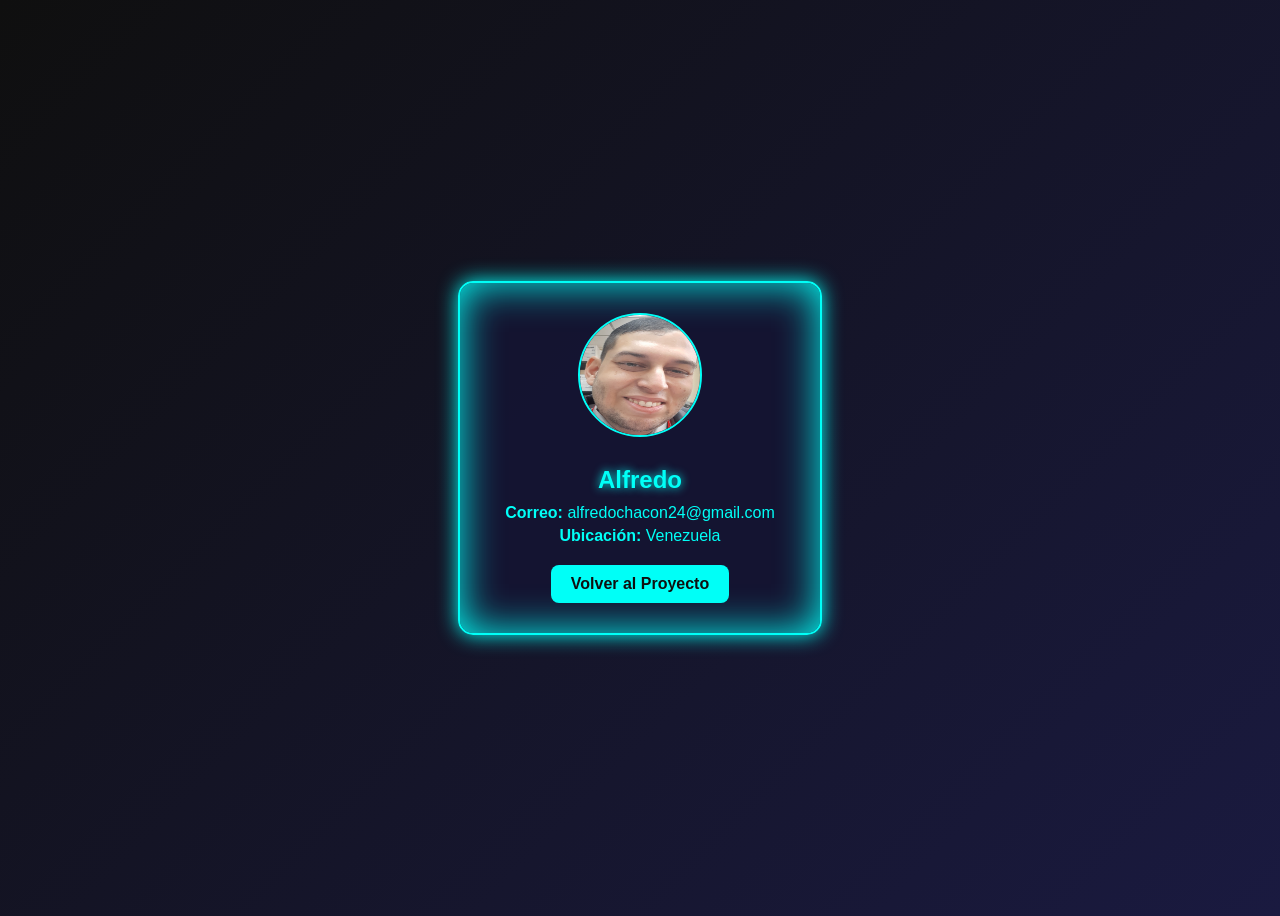
<file: tarjeta.html>
<!DOCTYPE html>
<html lang="es">

<head>
    <meta charset="UTF-8">
    <meta name="viewport" content="width=device-width, initial-scale=1.0">
    <title>Tarjeta de Presentación</title>
    <link rel="stylesheet" href="tarjeta.css">
</head>

<body>
    <div class="tarjeta">
        <img src="Alfredofoto1-2.jpg" alt="Foto de Alfredo" class="foto">
        <h1>Alfredo</h1>
        <p><strong>Correo:</strong> alfredochacon24@gmail.com</p>
        <p><strong>Ubicación:</strong> Venezuela</p>
        <a href="index.html" class="boton">Volver al Proyecto</a>
    
    </div>
</body>

</html>
</file>
<file: tarjeta.css>
body {
    background: linear-gradient(135deg, #0f0f0f, #1a1a40);
    font-family: 'Orbitron', sans-serif;
    color: #00fff7;
    display: flex;
    justify-content: center;
    align-items: center;
    height: 100vh;
}

.tarjeta {
    background: rgba(20, 20, 50, 0.9);
    border: 2px solid #00fff7;
    border-radius: 15px;
    padding: 30px;
    text-align: center;
    box-shadow: 0 0 20px #00fff7, 0 0 40px #00fff7 inset;
    width: 300px;
}

.foto {
    width: 120px;
    height: 120px;
    border-radius: 50%;
    border: 2px solid #00fff7;
    margin-bottom: 15px;
}

h1 {
    margin: 10px 0;
    font-size: 24px;
    text-shadow: 0 0 10px #00fff7;
}

p {
    margin: 5px 0;
}

.boton {
    display: inline-block;
    margin-top: 15px;
    padding: 10px 20px;
    background: #00fff7;
    color: #0f0f0f;
    text-decoration: none;
    border-radius: 8px;
    font-weight: bold;
    transition: 0.3s;
}

.boton:hover {
    background: #0f0f0f;
    color: #00fff7;
    box-shadow: 0 0 10px #00fff7;
}
</file>
